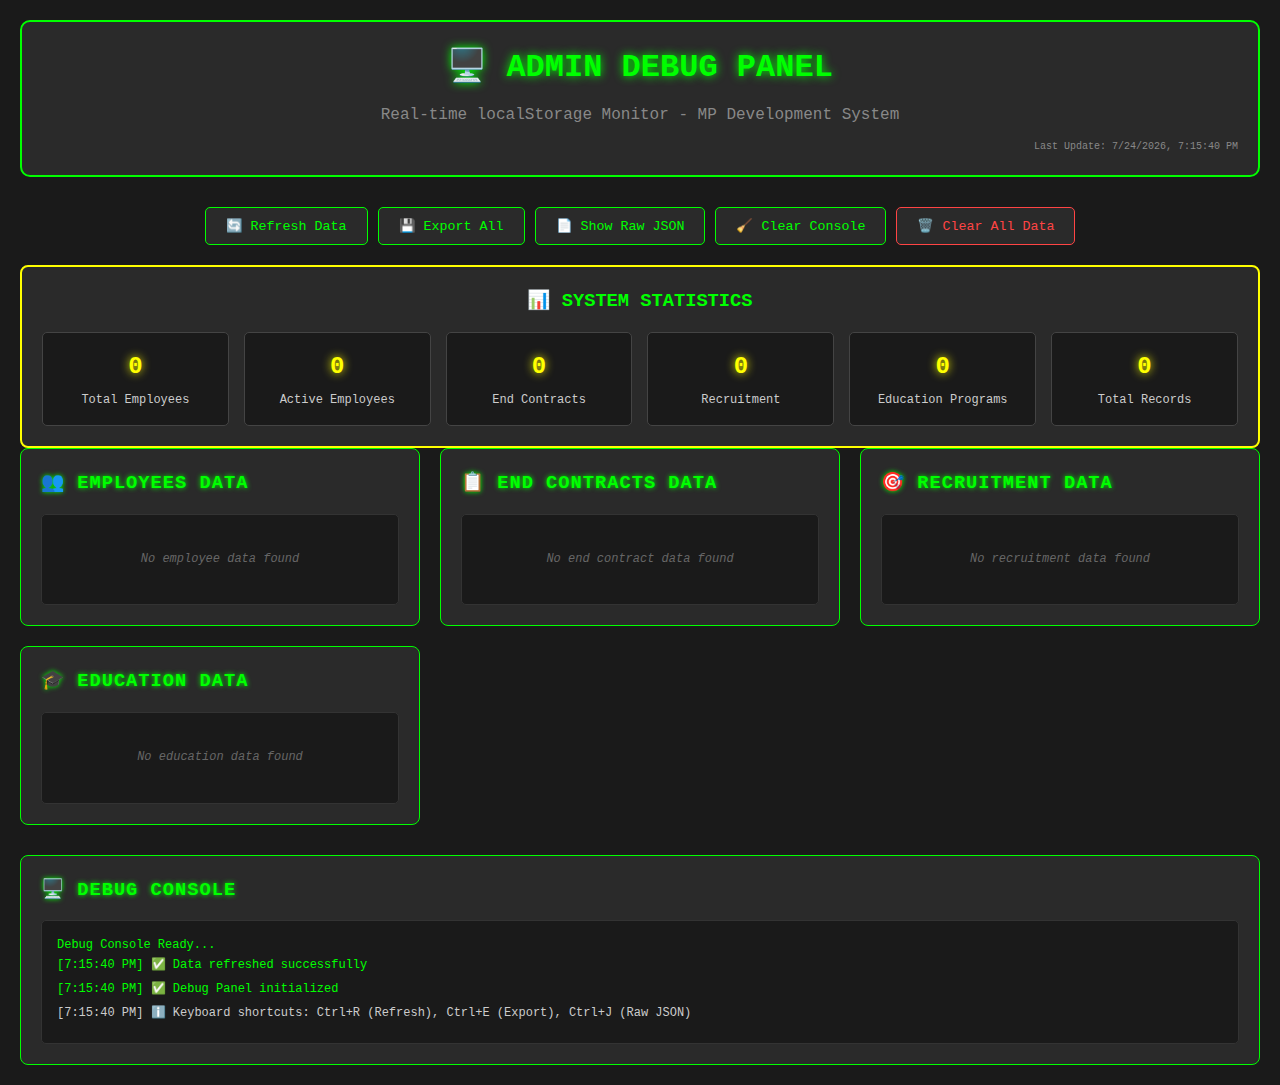
<file: debug.html>
<!DOCTYPE html>
<html lang="id">
<head>
    <meta charset="UTF-8">
    <meta name="viewport" content="width=device-width, initial-scale=1.0">
    <title>Admin Debug Panel - MP Development</title>
    <style>
        * {
            margin: 0;
            padding: 0;
            box-sizing: border-box;
        }

        body {
            font-family: 'Courier New', monospace;
            background: #1a1a1a;
            color: #00ff00;
            padding: 20px;
            line-height: 1.6;
        }

        .header {
            text-align: center;
            margin-bottom: 30px;
            padding: 20px;
            background: #2a2a2a;
            border-radius: 10px;
            border: 2px solid #00ff00;
        }

        .header h1 {
            color: #00ff00;
            text-shadow: 0 0 10px #00ff00;
            margin-bottom: 10px;
        }

        .header p {
            color: #888;
        }

        .panel-grid {
            display: grid;
            grid-template-columns: repeat(auto-fit, minmax(400px, 1fr));
            gap: 20px;
            margin-bottom: 30px;
        }

        .data-panel {
            background: #2a2a2a;
            border: 1px solid #00ff00;
            border-radius: 8px;
            padding: 20px;
            overflow: hidden;
        }

        .data-panel h3 {
            color: #00ff00;
            margin-bottom: 15px;
            text-transform: uppercase;
            letter-spacing: 1px;
            text-shadow: 0 0 5px #00ff00;
        }

        .data-content {
            background: #1a1a1a;
            border: 1px solid #333;
            border-radius: 5px;
            padding: 15px;
            max-height: 300px;
            overflow-y: auto;
            font-size: 12px;
        }

        .record {
            background: #2a2a2a;
            border: 1px solid #444;
            border-radius: 5px;
            padding: 10px;
            margin-bottom: 10px;
        }

        .record-header {
            color: #ffff00;
            font-weight: bold;
            margin-bottom: 5px;
        }

        .record-field {
            margin-left: 10px;
            color: #ccc;
        }

        .field-name {
            color: #00ddff;
        }

        .field-value {
            color: #fff;
        }

        .stats-panel {
            background: #2a2a2a;
            border: 2px solid #ffff00;
            border-radius: 8px;
            padding: 20px;
            text-align: center;
        }

        .stats-grid {
            display: grid;
            grid-template-columns: repeat(auto-fit, minmax(150px, 1fr));
            gap: 15px;
            margin-top: 15px;
        }

        .stat-item {
            background: #1a1a1a;
            border: 1px solid #444;
            border-radius: 5px;
            padding: 15px;
        }

        .stat-number {
            font-size: 24px;
            color: #ffff00;
            font-weight: bold;
            text-shadow: 0 0 10px #ffff00;
        }

        .stat-label {
            color: #ccc;
            font-size: 12px;
            margin-top: 5px;
        }

        .controls {
            display: flex;
            gap: 10px;
            justify-content: center;
            margin-bottom: 20px;
            flex-wrap: wrap;
        }

        .btn {
            background: #2a2a2a;
            border: 1px solid #00ff00;
            color: #00ff00;
            padding: 10px 20px;
            border-radius: 5px;
            cursor: pointer;
            font-family: inherit;
            transition: all 0.3s ease;
        }

        .btn:hover {
            background: #00ff00;
            color: #1a1a1a;
            box-shadow: 0 0 10px #00ff00;
        }

        .btn-danger {
            border-color: #ff4444;
            color: #ff4444;
        }

        .btn-danger:hover {
            background: #ff4444;
            color: #1a1a1a;
            box-shadow: 0 0 10px #ff4444;
        }

        .empty-state {
            text-align: center;
            color: #666;
            font-style: italic;
            padding: 20px;
        }

        .timestamp {
            color: #888;
            font-size: 10px;
            text-align: right;
            margin-top: 10px;
        }

        .json-viewer {
            background: #1a1a1a;
            border: 1px solid #333;
            border-radius: 5px;
            padding: 15px;
            font-size: 11px;
            overflow-x: auto;
            white-space: pre;
        }

        @media (max-width: 768px) {
            .panel-grid {
                grid-template-columns: 1fr;
            }
            
            .controls {
                flex-direction: column;
            }
            
            .btn {
                width: 100%;
            }
        }

        /* Scrollbar styling */
        ::-webkit-scrollbar {
            width: 8px;
        }

        ::-webkit-scrollbar-track {
            background: #1a1a1a;
        }

        ::-webkit-scrollbar-thumb {
            background: #00ff00;
            border-radius: 4px;
        }

        ::-webkit-scrollbar-thumb:hover {
            background: #00dd00;
        }
    </style>
</head>
<body>
    <div class="header">
        <h1>🖥️ ADMIN DEBUG PANEL</h1>
        <p>Real-time localStorage Monitor - MP Development System</p>
        <div class="timestamp" id="last-update">Last Update: Loading...</div>
    </div>

    <div class="controls">
        <button class="btn" onclick="refreshData()">🔄 Refresh Data</button>
        <button class="btn" onclick="exportData()">💾 Export All</button>
        <button class="btn" onclick="showRawData()">📄 Show Raw JSON</button>
        <button class="btn" onclick="clearConsole()">🧹 Clear Console</button>
        <button class="btn btn-danger" onclick="clearAllData()">🗑️ Clear All Data</button>
    </div>

    <!-- Statistics Panel -->
    <div class="stats-panel">
        <h3>📊 SYSTEM STATISTICS</h3>
        <div class="stats-grid" id="stats-grid">
            <!-- Stats will be populated here -->
        </div>
    </div>

    <!-- Data Panels -->
    <div class="panel-grid">
        <!-- Employees Panel -->
        <div class="data-panel">
            <h3>👥 EMPLOYEES DATA</h3>
            <div class="data-content" id="employees-data">
                <!-- Employee data will be loaded here -->
            </div>
        </div>

        <!-- End Contracts Panel -->
        <div class="data-panel">
            <h3>📋 END CONTRACTS DATA</h3>
            <div class="data-content" id="endcontracts-data">
                <!-- End contracts data will be loaded here -->
            </div>
        </div>

        <!-- Recruitment Panel -->
        <div class="data-panel">
            <h3>🎯 RECRUITMENT DATA</h3>
            <div class="data-content" id="recruitment-data">
                <!-- Recruitment data will be loaded here -->
            </div>
        </div>

        <!-- Education Panel -->
        <div class="data-panel">
            <h3>🎓 EDUCATION DATA</h3>
            <div class="data-content" id="education-data">
                <!-- Education data will be loaded here -->
            </div>
        </div>
    </div>

    <!-- Raw Data Viewer -->
    <div class="data-panel" id="raw-data-panel" style="display: none;">
        <h3>📄 RAW JSON DATA</h3>
        <div class="json-viewer" id="raw-data-content">
            <!-- Raw JSON will be displayed here -->
        </div>
    </div>

    <!-- Console Output -->
    <div class="data-panel">
        <h3>🖥️ DEBUG CONSOLE</h3>
        <div class="data-content" id="console-output">
            <div style="color: #00ff00;">Debug Console Ready...</div>
        </div>
    </div>

    <script>
        // Storage keys from main app
        const STORAGE_KEYS = {
            employees: 'mp_employees',
            endContracts: 'mp_end_contracts',
            recruitment: 'mp_recruitment',
            education: 'mp_education',
            settings: 'mp_settings'
        };

        // Initialize
        refreshData();
        setInterval(refreshData, 5000); // Auto refresh every 5 seconds

        function refreshData() {
            try {
                updateStatistics();
                loadEmployeesData();
                loadEndContractsData();
                loadRecruitmentData();
                loadEducationData();
                updateTimestamp();
                log('Data refreshed successfully', 'success');
            } catch (error) {
                log('Error refreshing data: ' + error.message, 'error');
            }
        }

        function getFromLocalStorage(key) {
            try {
                const data = localStorage.getItem(key);
                return data ? JSON.parse(data) : [];
            } catch (error) {
                log('Error reading ' + key + ': ' + error.message, 'error');
                return [];
            }
        }

        function updateStatistics() {
            const employees = getFromLocalStorage(STORAGE_KEYS.employees);
            const endContracts = getFromLocalStorage(STORAGE_KEYS.endContracts);
            const recruitment = getFromLocalStorage(STORAGE_KEYS.recruitment);
            const education = getFromLocalStorage(STORAGE_KEYS.education);

            const stats = {
                'Total Employees': employees.length,
                'Active Employees': employees.filter(emp => emp.status === 'Aktif').length,
                'End Contracts': endContracts.length,
                'Recruitment': recruitment.length,
                'Education Programs': education.length,
                'Total Records': employees.length + endContracts.length + recruitment.length + education.length
            };

            const statsGrid = document.getElementById('stats-grid');
            statsGrid.innerHTML = '';

            Object.entries(stats).forEach(([label, value]) => {
                const statItem = document.createElement('div');
                statItem.className = 'stat-item';
                statItem.innerHTML = `
                    <div class="stat-number">${value}</div>
                    <div class="stat-label">${label}</div>
                `;
                statsGrid.appendChild(statItem);
            });
        }

        function loadEmployeesData() {
            const employees = getFromLocalStorage(STORAGE_KEYS.employees);
            const container = document.getElementById('employees-data');
            
            if (employees.length === 0) {
                container.innerHTML = '<div class="empty-state">No employee data found</div>';
                return;
            }

            container.innerHTML = employees.map((emp, index) => `
                <div class="record">
                    <div class="record-header">Record ${index + 1} (ID: ${emp.id})</div>
                    <div class="record-field"><span class="field-name">NPK:</span> <span class="field-value">${emp.npk}</span></div>
                    <div class="record-field"><span class="field-name">Nama:</span> <span class="field-value">${emp.nama}</span></div>
                    <div class="record-field"><span class="field-name">Gender:</span> <span class="field-value">${emp.gender}</span></div>
                    <div class="record-field"><span class="field-name">Section:</span> <span class="field-value">${emp.section}</span></div>
                    <div class="record-field"><span class="field-name">Line:</span> <span class="field-value">${emp.line}</span></div>
                    <div class="record-field"><span class="field-name">Leader:</span> <span class="field-value">${emp.leader}</span></div>
                    <div class="record-field"><span class="field-name">Date In:</span> <span class="field-value">${emp.dateIn}</span></div>
                    <div class="record-field"><span class="field-name">Status:</span> <span class="field-value">${emp.status}</span></div>
                    <div class="record-field"><span class="field-name">Created:</span> <span class="field-value">${emp.createdAt ? new Date(emp.createdAt).toLocaleString() : 'N/A'}</span></div>
                </div>
            `).join('');
        }

        function loadEndContractsData() {
            const endContracts = getFromLocalStorage(STORAGE_KEYS.endContracts);
            const container = document.getElementById('endcontracts-data');
            
            if (endContracts.length === 0) {
                container.innerHTML = '<div class="empty-state">No end contract data found</div>';
                return;
            }

            container.innerHTML = endContracts.map((contract, index) => `
                <div class="record">
                    <div class="record-header">Record ${index + 1} (ID: ${contract.id})</div>
                    <div class="record-field"><span class="field-name">NPK:</span> <span class="field-value">${contract.npk}</span></div>
                    <div class="record-field"><span class="field-name">Nama:</span> <span class="field-value">${contract.nama}</span></div>
                    <div class="record-field"><span class="field-name">Section:</span> <span class="field-value">${contract.section}</span></div>
                    <div class="record-field"><span class="field-name">End Date:</span> <span class="field-value">${contract.endDate}</span></div>
                    <div class="record-field"><span class="field-name">Reason:</span> <span class="field-value">${contract.reason}</span></div>
                    <div class="record-field"><span class="field-name">Status:</span> <span class="field-value">${contract.status}</span></div>
                    <div class="record-field"><span class="field-name">Created:</span> <span class="field-value">${contract.createdAt ? new Date(contract.createdAt).toLocaleString() : 'N/A'}</span></div>
                </div>
            `).join('');
        }

        function loadRecruitmentData() {
            const recruitment = getFromLocalStorage(STORAGE_KEYS.recruitment);
            const container = document.getElementById('recruitment-data');
            
            if (recruitment.length === 0) {
                container.innerHTML = '<div class="empty-state">No recruitment data found</div>';
                return;
            }

            container.innerHTML = recruitment.map((recruit, index) => `
                <div class="record">
                    <div class="record-header">Record ${index + 1} (ID: ${recruit.id})</div>
                    <div class="record-field"><span class="field-name">Nama:</span> <span class="field-value">${recruit.nama}</span></div>
                    <div class="record-field"><span class="field-name">Posisi:</span> <span class="field-value">${recruit.posisi}</span></div>
                    <div class="record-field"><span class="field-name">Section:</span> <span class="field-value">${recruit.section}</span></div>
                    <div class="record-field"><span class="field-name">Apply Date:</span> <span class="field-value">${recruit.applyDate}</span></div>
                    <div class="record-field"><span class="field-name">Interview Status:</span> <span class="field-value">${recruit.interviewStatus}</span></div>
                    <div class="record-field"><span class="field-name">Status:</span> <span class="field-value">${recruit.status}</span></div>
                    <div class="record-field"><span class="field-name">Created:</span> <span class="field-value">${recruit.createdAt ? new Date(recruit.createdAt).toLocaleString() : 'N/A'}</span></div>
                </div>
            `).join('');
        }

        function loadEducationData() {
            const education = getFromLocalStorage(STORAGE_KEYS.education);
            const container = document.getElementById('education-data');
            
            if (education.length === 0) {
                container.innerHTML = '<div class="empty-state">No education data found</div>';
                return;
            }

            container.innerHTML = education.map((edu, index) => `
                <div class="record">
                    <div class="record-header">Record ${index + 1} (ID: ${edu.id})</div>
                    <div class="record-field"><span class="field-name">Program:</span> <span class="field-value">${edu.program}</span></div>
                    <div class="record-field"><span class="field-name">Peserta:</span> <span class="field-value">${edu.peserta}</span></div>
                    <div class="record-field"><span class="field-name">Section:</span> <span class="field-value">${edu.section}</span></div>
                    <div class="record-field"><span class="field-name">Start Date:</span> <span class="field-value">${edu.startDate}</span></div>
                    <div class="record-field"><span class="field-name">End Date:</span> <span class="field-value">${edu.endDate}</span></div>
                    <div class="record-field"><span class="field-name">Status:</span> <span class="field-value">${edu.status}</span></div>
                    <div class="record-field"><span class="field-name">Created:</span> <span class="field-value">${edu.createdAt ? new Date(edu.createdAt).toLocaleString() : 'N/A'}</span></div>
                </div>
            `).join('');
        }

        function updateTimestamp() {
            document.getElementById('last-update').textContent = 'Last Update: ' + new Date().toLocaleString();
        }

        function exportData() {
            const allData = {
                employees: getFromLocalStorage(STORAGE_KEYS.employees),
                endContracts: getFromLocalStorage(STORAGE_KEYS.endContracts),
                recruitment: getFromLocalStorage(STORAGE_KEYS.recruitment),
                education: getFromLocalStorage(STORAGE_KEYS.education),
                exportDate: new Date().toISOString(),
                version: '1.0'
            };

            const dataBlob = new Blob([JSON.stringify(allData, null, 2)], { type: 'application/json' });
            const url = URL.createObjectURL(dataBlob);

            const downloadLink = document.createElement('a');
            downloadLink.href = url;
            downloadLink.download = `mp_debug_export_${new Date().toISOString().split('T')[0]}.json`;
            downloadLink.click();

            URL.revokeObjectURL(url);
            log('Data exported successfully', 'success');
        }

        function showRawData() {
            const rawPanel = document.getElementById('raw-data-panel');
            const rawContent = document.getElementById('raw-data-content');
            
            const allData = {
                employees: getFromLocalStorage(STORAGE_KEYS.employees),
                endContracts: getFromLocalStorage(STORAGE_KEYS.endContracts),
                recruitment: getFromLocalStorage(STORAGE_KEYS.recruitment),
                education: getFromLocalStorage(STORAGE_KEYS.education)
            };

            rawContent.textContent = JSON.stringify(allData, null, 2);
            rawPanel.style.display = rawPanel.style.display === 'none' ? 'block' : 'none';
            
            log('Raw data viewer toggled', 'info');
        }

        function clearAllData() {
            if (confirm('DANGER: This will delete ALL data from localStorage. Continue?')) {
                if (confirm('Are you absolutely sure? This cannot be undone!')) {
                    Object.values(STORAGE_KEYS).forEach(key => {
                        localStorage.removeItem(key);
                    });
                    
                    refreshData();
                    log('ALL DATA CLEARED!', 'error');
                    
                    // Alert main app if it's open
                    if (window.opener && window.opener.mpSystem) {
                        window.opener.mpSystem.showNotification('Data cleared from debug panel!', 'warning');
                        window.opener.mpSystem.loadAllData();
                    }
                }
            }
        }

        function clearConsole() {
            document.getElementById('console-output').innerHTML = '<div style="color: #00ff00;">Debug Console Cleared...</div>';
        }

        function log(message, type = 'info') {
            const consoleOutput = document.getElementById('console-output');
            const timestamp = new Date().toLocaleTimeString();
            
            let color = '#ccc';
            let icon = 'ℹ️';
            
            switch(type) {
                case 'success':
                    color = '#00ff00';
                    icon = '✅';
                    break;
                case 'error':
                    color = '#ff4444';
                    icon = '❌';
                    break;
                case 'warning':
                    color = '#ffff00';
                    icon = '⚠️';
                    break;
            }

            const logEntry = document.createElement('div');
            logEntry.style.color = color;
            logEntry.style.marginBottom = '5px';
            logEntry.innerHTML = `[${timestamp}] ${icon} ${message}`;
            
            consoleOutput.appendChild(logEntry);
            consoleOutput.scrollTop = consoleOutput.scrollHeight;
            
            console.log(`[Debug Panel] ${message}`);
        }

        // Storage change listener
        window.addEventListener('storage', function(e) {
            if (Object.values(STORAGE_KEYS).includes(e.key)) {
                log(`Storage changed: ${e.key}`, 'info');
                refreshData();
            }
        });

        // Keyboard shortcuts
        document.addEventListener('keydown', function(e) {
            if (e.ctrlKey && e.key === 'r') {
                e.preventDefault();
                refreshData();
            }
            
            if (e.ctrlKey && e.key === 'e') {
                e.preventDefault();
                exportData();
            }
            
            if (e.ctrlKey && e.key === 'j') {
                e.preventDefault();
                showRawData();
            }
        });

        log('Debug Panel initialized', 'success');
        log('Keyboard shortcuts: Ctrl+R (Refresh), Ctrl+E (Export), Ctrl+J (Raw JSON)', 'info');
    </script>
</body>
</html>
</file>
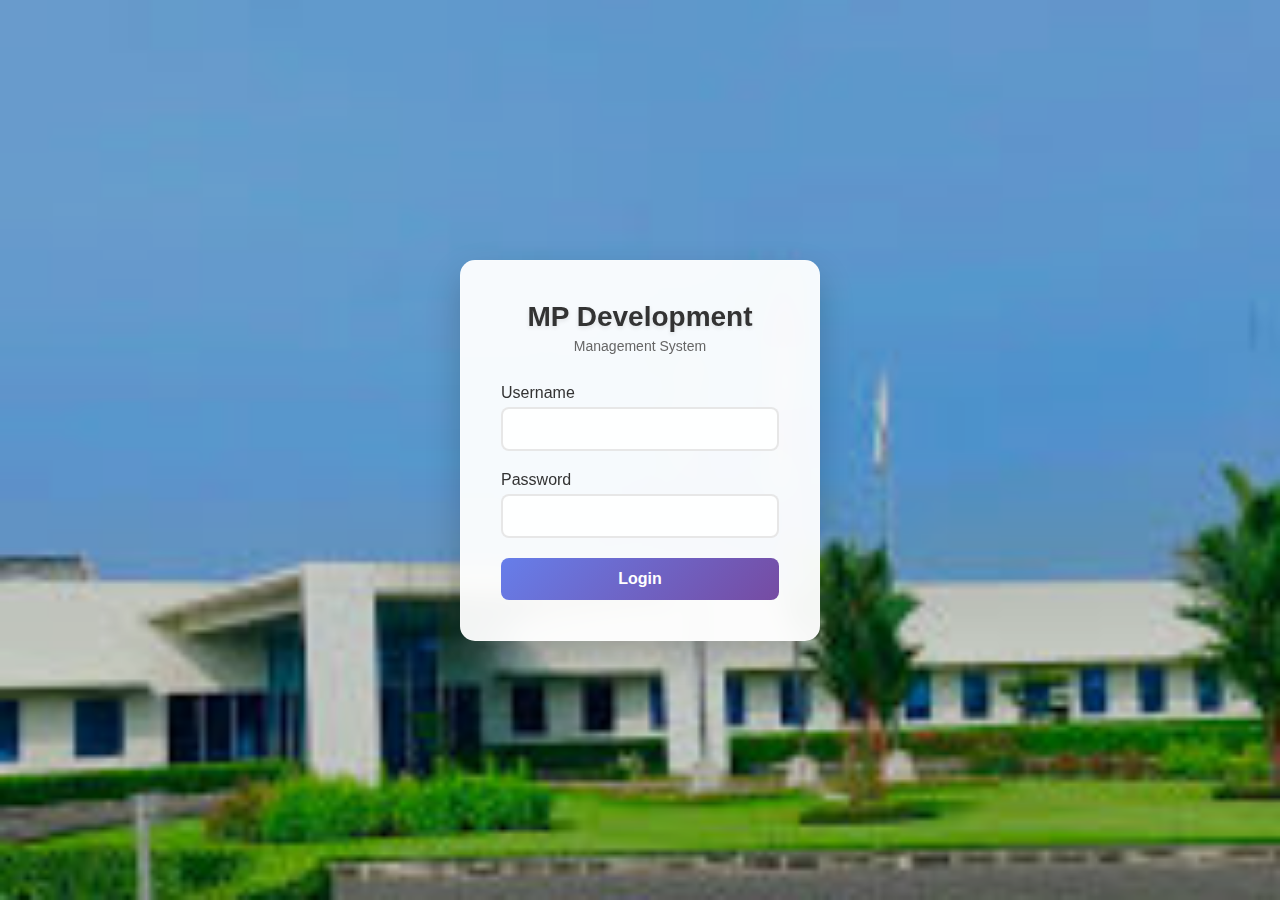
<file: login.html>
<!DOCTYPE html>
<html lang="id">
<head>
    <meta charset="UTF-8">
    <meta name="viewport" content="width=device-width, initial-scale=1.0">
    <title>MP Development - Login</title>
    <link rel="stylesheet" href="css/login-style.css">
</head>
<body>
    <div class="login-container">
        <div class="login-box">
            <div class="logo">
                <h1>MP Development</h1>
                <p>Management System</p>
            </div>
            
            <form id="loginForm" class="login-form">
                <div class="form-group">
                    <label for="username">Username</label>
                    <input type="text" id="username" name="username" required>
                </div>
                
                <div class="form-group">
                    <label for="password">Password</label>
                    <input type="password" id="password" name="password" required>
                </div>
                
                <button type="submit" class="login-btn">Login</button>
                
                <div id="errorMessage" class="error-message" style="display: none;"></div>
            </form>
        </div>
    </div>
    
    <script src="js/auth.js"></script>
</body>
</html>
</file>
<file: css/login-style.css>
* {
    margin: 0;
    padding: 0;
    box-sizing: border-box;
}

body {
    font-family: 'Segoe UI', Tahoma, Geneva, Verdana, sans-serif;
    background-image: url('../assets/images/factory-background.jpg');
    background-size: cover;
    background-position: center;
    background-repeat: no-repeat;
    background-attachment: fixed;
    min-height: 100vh;
    display: flex;
    align-items: center;
    justify-content: center;
    position: relative;
}

/* Light overlay for better readability - optional */
body::before {
    content: '';
    position: fixed;
    top: 0;
    left: 0;
    width: 100%;
    height: 100%;
    background: rgba(0, 0, 0, 0.2);
    z-index: -1;
}

.login-container {
    width: 100%;
    max-width: 400px;
    padding: 20px;
    z-index: 1;
}

.login-box {
    background: rgba(255, 255, 255, 0.95);
    backdrop-filter: blur(10px);
    border-radius: 15px;
    box-shadow: 0 15px 35px rgba(0, 0, 0, 0.2);
    padding: 40px;
    text-align: center;
    border: 1px solid rgba(255, 255, 255, 0.2);
}

.logo h1 {
    color: #333;
    font-size: 28px;
    margin-bottom: 5px;
    text-shadow: 0 2px 4px rgba(0, 0, 0, 0.1);
}

.logo p {
    color: #666;
    font-size: 14px;
    margin-bottom: 30px;
}

.login-form {
    text-align: left;
}

.form-group {
    margin-bottom: 20px;
}

.form-group label {
    display: block;
    margin-bottom: 5px;
    color: #333;
    font-weight: 500;
}

.form-group input,
.form-group select {
    width: 100%;
    padding: 12px;
    border: 2px solid rgba(225, 225, 225, 0.8);
    border-radius: 8px;
    font-size: 14px;
    transition: border-color 0.3s;
    background: rgba(255, 255, 255, 0.9);
}

.form-group input:focus,
.form-group select:focus {
    outline: none;
    border-color: #667eea;
    background: rgba(255, 255, 255, 1);
}

.login-btn {
    width: 100%;
    padding: 12px;
    background: linear-gradient(135deg, #667eea 0%, #764ba2 100%);
    color: white;
    border: none;
    border-radius: 8px;
    font-size: 16px;
    font-weight: 600;
    cursor: pointer;
    transition: transform 0.2s, box-shadow 0.2s;
}

.login-btn:hover {
    transform: translateY(-2px);
    box-shadow: 0 5px 15px rgba(102, 126, 234, 0.4);
}

.error-message {
    background: #ff6b6b;
    color: white;
    padding: 10px;
    border-radius: 5px;
    margin-top: 15px;
    text-align: center;
}

@media (max-width: 480px) {
    .login-container {
        padding: 10px;
    }
    
    .login-box {
        padding: 30px 20px;
    }
    
    body {
        background-attachment: scroll;
    }
}
</file>
